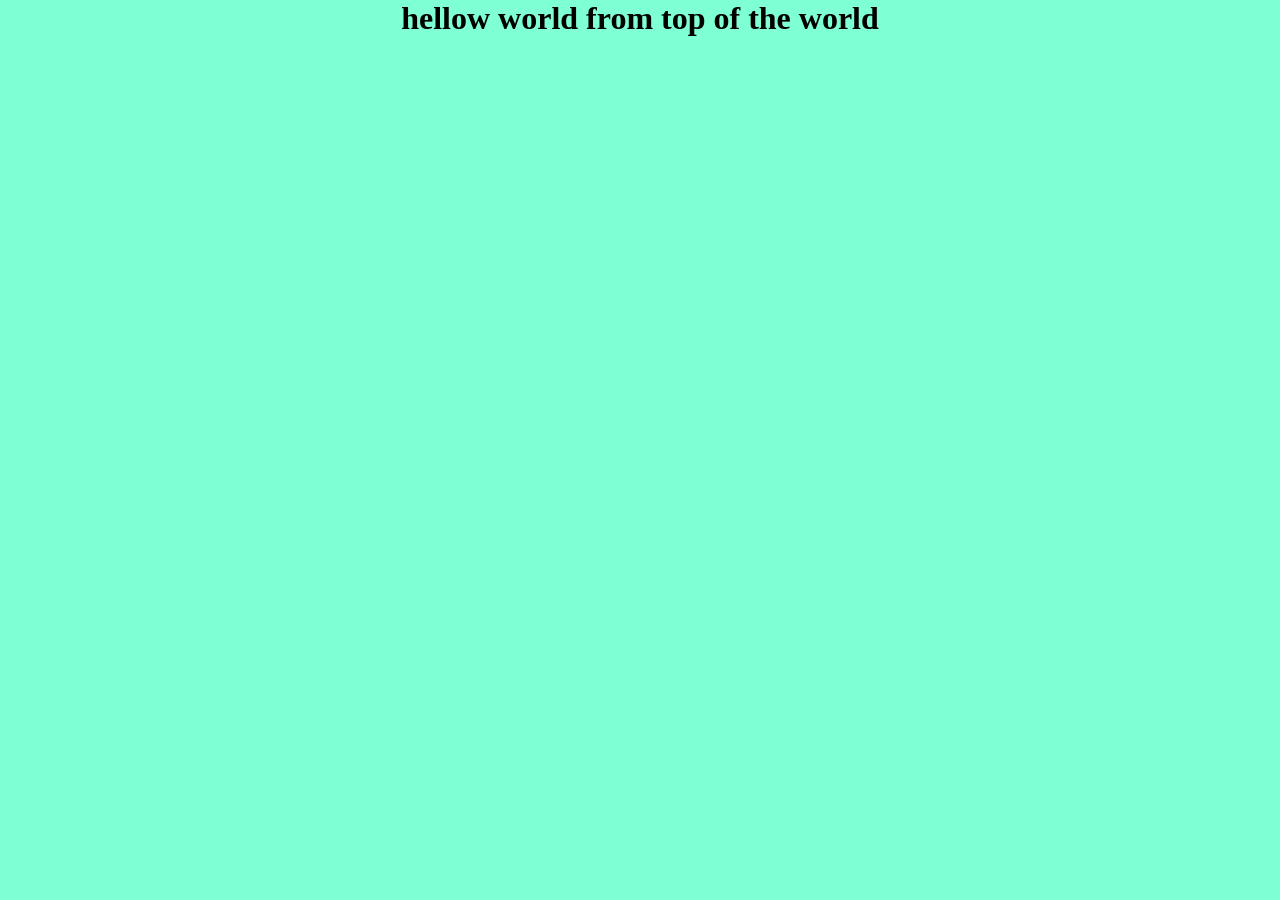
<file: code challenge-1/index.html>
<!DOCTYPE html>
<html>
  <head>
    <meta charset="utf-8">
    <meta name="viewport" content="width=device-width">
    <title>repl.it</title>
    <link href="style.css" rel="stylesheet" type="text/css" />
  </head>
  <body>
    <h1>hellow world from top of the world</h1>
    <script src="script.js"></script>
  </body>
</html>
</file>
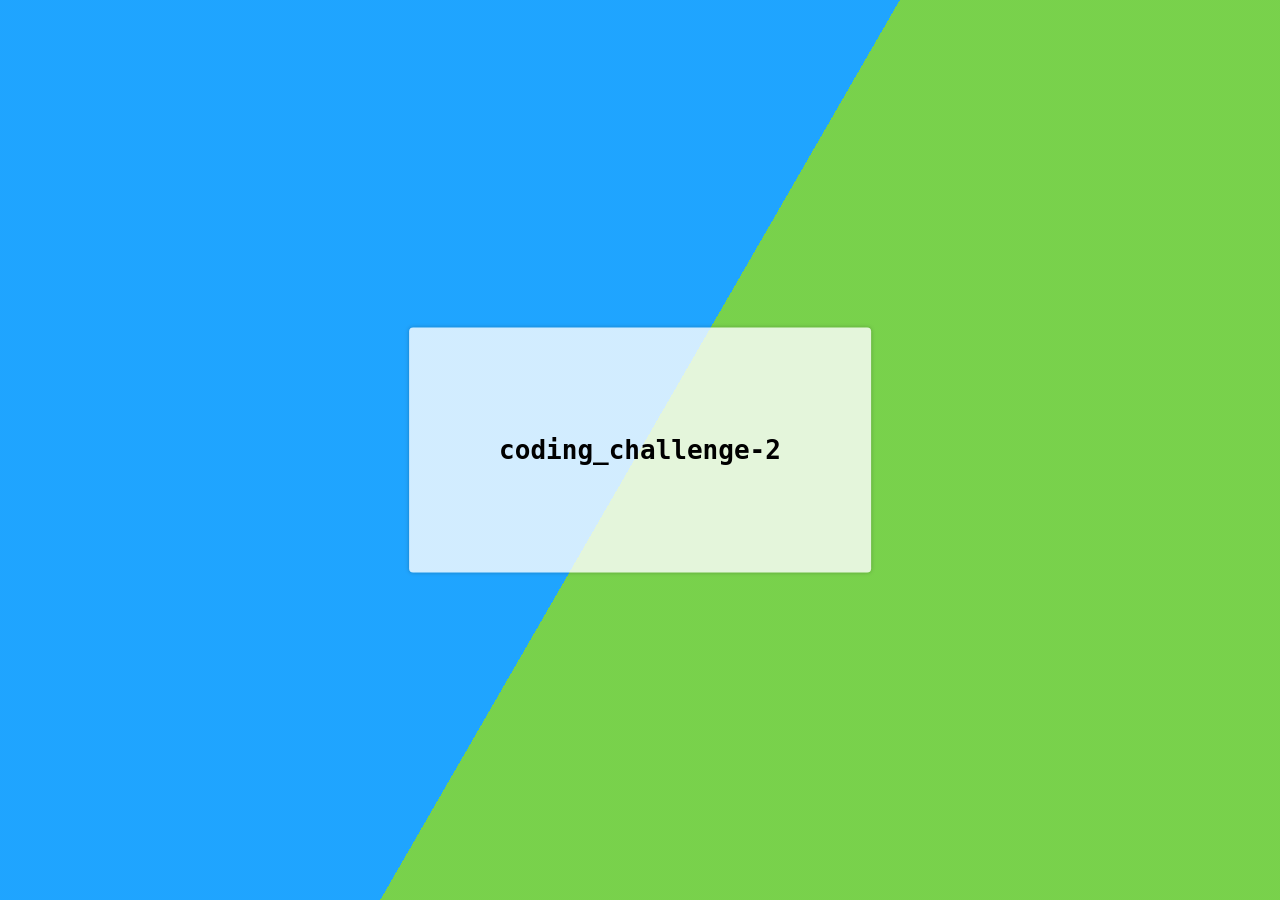
<file: code challenge-2/index.html>
<!DOCTYPE html>
<html>
  <head>
    <meta charset="utf-8">
    <meta name="viewport" content="width=device-width">
    <title>repl.it</title>
    <link href="style.css" rel="stylesheet" type="text/css" />
  </head>
  <body>
    <div class="bg"></div>
    <div class="bg bg2"></div>
    <div class="bg bg3"></div>
    <div class="content">
      <h1>
        coding_challenge-2  

      </h1>
    </div>
    <script src="script.js"></script>
  </body>
</html>
</file>
<file: code challenge-1/style.css>
*{
  margin: 0px;
  padding: 0px;
}
body{
background-color:aquamarine;
text-align: center;

}
</file>
<file: code challenge-2/style.css>
html {
  height:100%;
}

body {
  margin:0;
}

.bg {
  animation:slide 3s ease-in-out infinite alternate;
  background-image: linear-gradient(-60deg, #6c3 50%, #09f 50%);
  bottom:0;
  left:-50%;
  opacity:.5;
  position:fixed;
  right:-50%;
  top:0;
  z-index:-1;
}

.bg2 {
  animation-direction:alternate-reverse;
  animation-duration:4s;
}

.bg3 {
  animation-duration:5s;
}

.content {
  background-color:rgba(255,255,255,.8);
  border-radius:.25em;
  box-shadow:0 0 .25em rgba(0,0,0,.25);
  box-sizing:border-box;
  left:50%;
  padding:10vmin;
  position:fixed;
  text-align:center;
  top:50%;
  transform:translate(-50%, -50%);
}

h1 {
  font-family:monospace;
}

@keyframes slide {
  0% {
    transform:translateX(-25%);
  }
  100% {
    transform:translateX(25%);
  }
}
</file>
